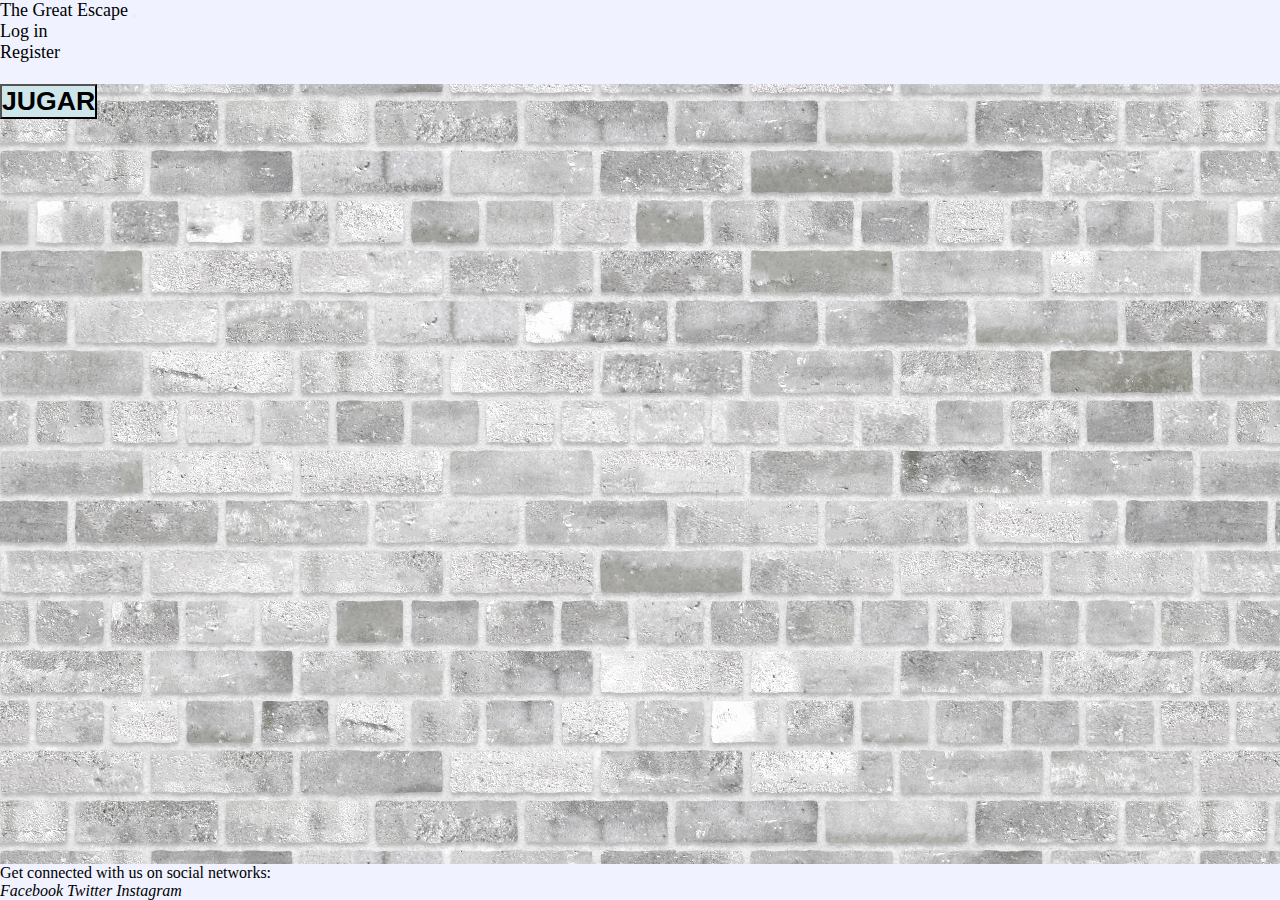
<file: index.html>
<!DOCTYPE html>
<html lang="en">
  <head>
    <meta charset="UTF-8" />
    <meta name="viewport" content="width=device-width, initial-scale=1.0" />
    <title>Scaping the room</title>
    <link
      href="https://cdn.jsdelivr.net/npm/bootstrap@5.2.3/dist/css/bootstrap.min.css"
      rel="stylesheet"
      integrity="sha384-rbsA2VBKQhggwzxH7pPCaAqO46MgnOM80zW1RWuH61DGLwZJEdK2Kadq2F9CUG65"
      crossorigin="anonymous"
    />
    <link rel="stylesheet" href="./css/style.css" />
  </head>
  <body>
    <header>
      <nav class="navbar navbar-expand-lg bg-body-tertiary">
        <div class="container-fluid">
          <a class="navbar-brand" href="./index.html">The Great Escape</a>
          <button
            class="navbar-toggler"
            type="button"
            data-bs-toggle="collapse"
            data-bs-target="#navbarNavDropdown"
            aria-controls="navbarNavDropdown"
            aria-expanded="false"
            aria-label="Toggle navigation"
          >
            <span class="navbar-toggler-icon"></span>
          </button>
          <div
            class="collapse navbar-collapse justify-content-end"
            id="navbarNavDropdown"
          >
            <ul class="navbar-nav d-flex align-items-center">
              <li class="nav-item" id="login">
                <a class="nav-link" href="./html/login.html">Log in</a>
              </li>
              <li class="nav-item" id="register">
                <a class="nav-link" href="./html/register.html">Register</a>
              </li>
              <li class="nav-item me-2" id="user_name"></li>
              <li class="nav-item" id="logout">
                <button class="nav-link rounded-2 p-1" onclick="logout()">
                  Log Out
                </button>
              </li>
            </ul>
          </div>
        </div>
      </nav>
    </header>
    <main
      class="container-fluid d-flex flex-column justify-content-center align-items-center"
    >
      <button id="play" class="p-2 rounded-3">
        <h1>JUGAR</h1>
      </button>
    </main>
    <footer>
      <section
        class="d-flex justify-content-center justify-content-lg-between p-4 border-bottom"
      >
        <div class="me-5 d-none d-lg-block">
          <span>Get connected with us on social networks:</span>
        </div>
        <div>
          <a href="#" class="me-4 text-reset"><i>Facebook</i></a>
          <a href="#" class="me-4 text-reset"><i>Twitter</i></a>
          <a href="#" class="me-4 text-reset"><i>Instagram</i></a>
        </div>
      </section>
    </footer>
    <script
      src="https://cdn.jsdelivr.net/npm/bootstrap@5.3.2/dist/js/bootstrap.bundle.min.js"
      integrity="sha384-C6RzsynM9kWDrMNeT87bh95OGNyZPhcTNXj1NW7RuBCsyN/o0jlpcV8Qyq46cDfL"
      crossorigin="anonymous"
    ></script>
    <script src="javascript/logged.js"></script>
    <script src="javascript/play.js"></script>
  </body>
</html>
</file>
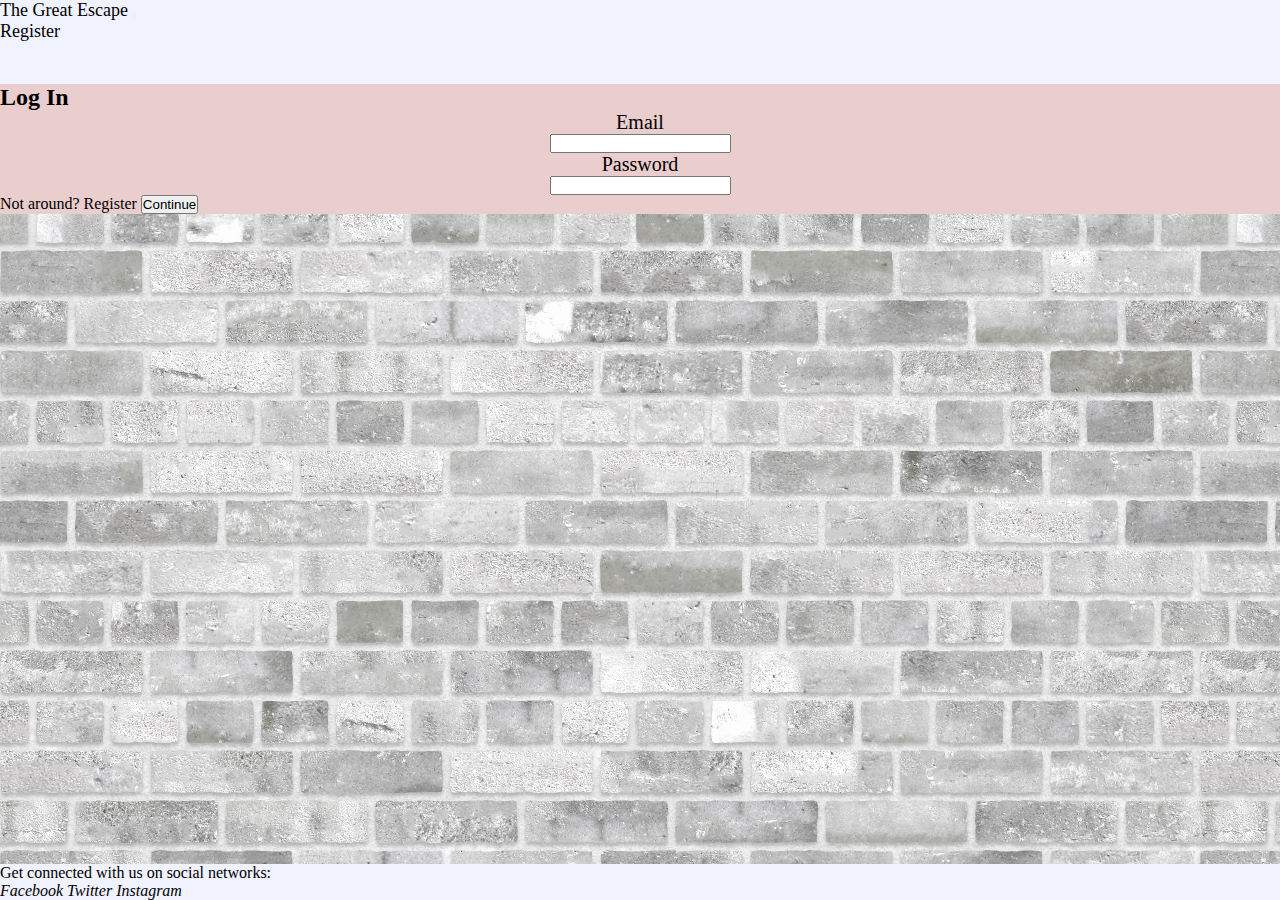
<file: html/login.html>
<!DOCTYPE html>
<html lang="en">
  <head>
    <meta charset="UTF-8" />
    <meta name="viewport" content="width=device-width, initial-scale=1.0" />
    <title>Scaping the room</title>
    <link
      href="https://cdn.jsdelivr.net/npm/bootstrap@5.2.3/dist/css/bootstrap.min.css"
      rel="stylesheet"
      integrity="sha384-rbsA2VBKQhggwzxH7pPCaAqO46MgnOM80zW1RWuH61DGLwZJEdK2Kadq2F9CUG65"
      crossorigin="anonymous"
    />
    <link rel="stylesheet" href="./../css/style.css" />
  </head>
  <body>
    <header>
      <nav class="navbar navbar-expand-lg bg-body-tertiary">
        <div class="container-fluid">
          <a class="navbar-brand" href="./../index.html">The Great Escape</a>
          <button
            class="navbar-toggler"
            type="button"
            data-bs-toggle="collapse"
            data-bs-target="#navbarNavDropdown"
            aria-controls="navbarNavDropdown"
            aria-expanded="false"
            aria-label="Toggle navigation"
          >
            <span class="navbar-toggler-icon"></span>
          </button>
          <div
            class="collapse navbar-collapse justify-content-end"
            id="navbarNavDropdown"
          >
            <ul class="navbar-nav d-flex align-items-center">
              <li class="nav-item" id="register">
                <a class="nav-link" href="./register.html">Register</a>
              </li>
              <li class="nav-item" id="login"></li>
              <li class="nav-item me-2" id="user_name"></li>
              <li class="nav-item" id="logout">
                <button class="nav-link rounded-2 p-1" onclick="logout()">
                  Log Out
                </button>
              </li>
            </ul>
          </div>
        </div>
      </nav>
    </header>
    <main
      class="container-fluid d-flex justify-content-center align-items-center text-center"
    >
      <form action="" class="p-3 rounded-4 my-4">
        <h2 class="d-block mb-2">Log In</h2>
        <div class="form-control">
          <label for="userEmail" class="d-block">Email</label>
          <input type="text" id="userEmail" class="my-2 rounded-2" />
          <small>Message error</small>
        </div>
        <div class="form-control">
          <label for="userPwd" class="d-block">Password</label>
          <input type="password" id="userPwd" class="my-2 rounded-2" />
          <small>Message error</small>
        </div>
        <a href="./register.html" class="d-block">Not around? Register</a>
        <input
          type="submit"
          value="Continue"
          id="btn-submit"
          class="btn btn-primary mt-3 w-100"
        />
      </form>
    </main>
    <footer>
      <section
        class="d-flex justify-content-center justify-content-lg-between p-4 border-bottom"
      >
        <div class="me-5 d-none d-lg-block">
          <span>Get connected with us on social networks:</span>
        </div>
        <div>
          <a href="#" class="me-4 text-reset"><i>Facebook</i></a>
          <a href="#" class="me-4 text-reset"><i>Twitter</i></a>
          <a href="#" class="me-4 text-reset"><i>Instagram</i></a>
        </div>
      </section>
    </footer>
    <script
      src="https://cdn.jsdelivr.net/npm/bootstrap@5.3.2/dist/js/bootstrap.bundle.min.js"
      integrity="sha384-C6RzsynM9kWDrMNeT87bh95OGNyZPhcTNXj1NW7RuBCsyN/o0jlpcV8Qyq46cDfL"
      crossorigin="anonymous"
    ></script>
    <script src="./../javascript/login.js"></script>
    <script src="./../javascript/logged.js"></script>
  </body>
</html>
</file>
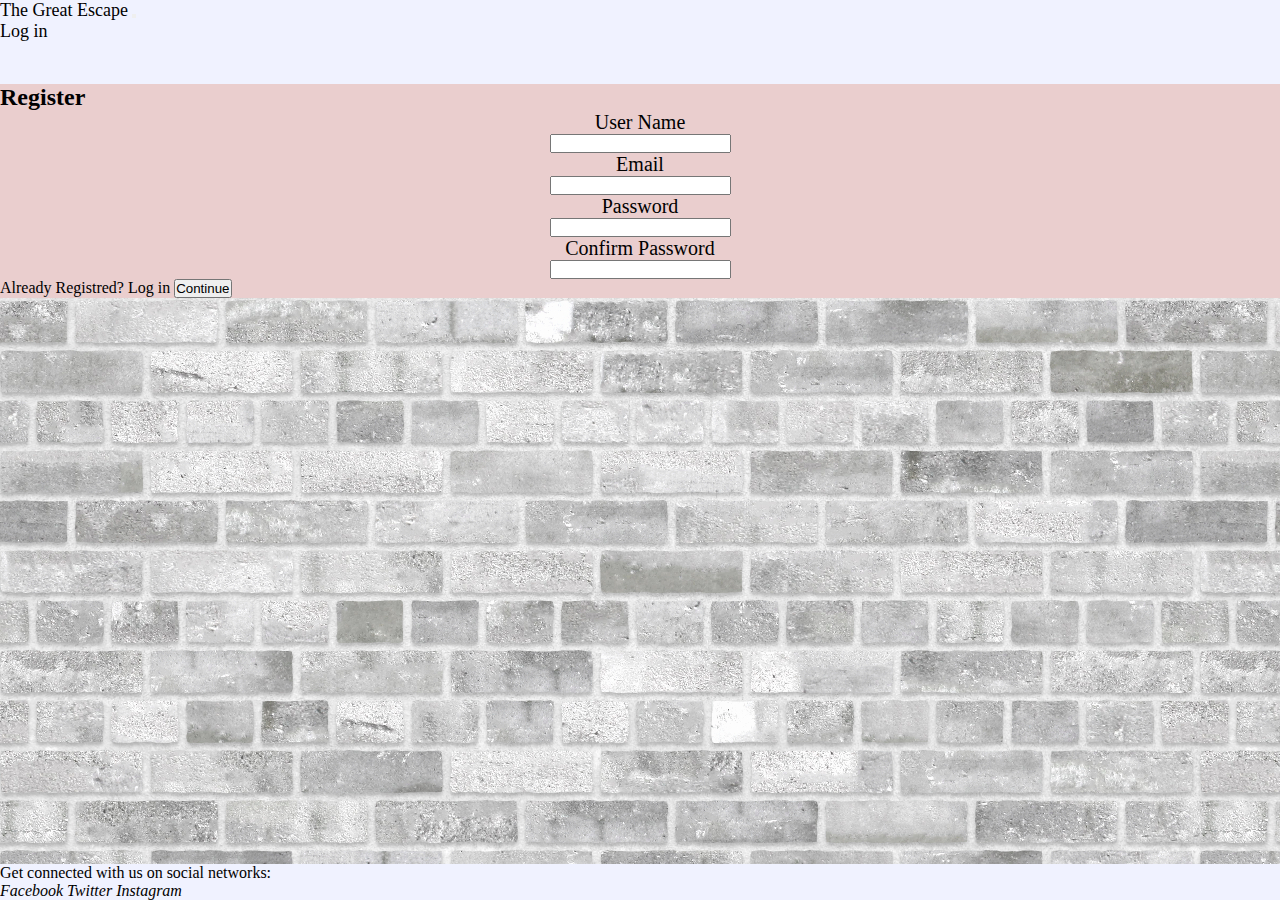
<file: html/register.html>
<!DOCTYPE html>
<html lang="en">
  <head>
    <meta charset="UTF-8" />
    <meta name="viewport" content="width=device-width, initial-scale=1.0" />
    <title>Scaping the room</title>
    <link
      href="https://cdn.jsdelivr.net/npm/bootstrap@5.2.3/dist/css/bootstrap.min.css"
      rel="stylesheet"
      integrity="sha384-rbsA2VBKQhggwzxH7pPCaAqO46MgnOM80zW1RWuH61DGLwZJEdK2Kadq2F9CUG65"
      crossorigin="anonymous"
    />
    <link rel="stylesheet" href="./../css/style.css" />
  </head>
  <body>
    <header>
      <nav class="navbar navbar-expand-lg bg-body-tertiary">
        <div class="container-fluid">
          <a class="navbar-brand" href="./../index.html">The Great Escape</a>
          <button
            class="navbar-toggler"
            type="button"
            data-bs-toggle="collapse"
            data-bs-target="#navbarNavDropdown"
            aria-controls="navbarNavDropdown"
            aria-expanded="false"
            aria-label="Toggle navigation"
          >
            <span class="navbar-toggler-icon"></span>
          </button>
          <div
            class="collapse navbar-collapse justify-content-end"
            id="navbarNavDropdown"
          >
            <ul class="navbar-nav d-flex align-items-center">
              <li class="nav-item" id="login">
                <a class="nav-link" href="./login.html">Log in</a>
              </li>
              <li class="nav-item" id="register"></li>
              <li class="nav-item me-2" id="user_name"></li>
              <li class="nav-item" id="logout">
                <button class="nav-link rounded-2 p-1" onclick="logout()">
                  Log Out
                </button>
              </li>
            </ul>
          </div>
        </div>
      </nav>
    </header>
    <main
      class="container-fluid d-flex justify-content-center align-items-center text-center"
    >
      <form action="" class="p-3 rounded-4">
        <h2 class="d-block mb-2">Register</h2>
        <div class="form-control">
          <label for="userName" class="d-block">User Name</label>
          <input type="text" id="userName" class="my-2 rounded-2" />
          <small>Message error</small>
        </div>
        <div class="form-control">
          <label for="userEmail" class="d-block">Email</label>
          <input type="text" id="userEmail" class="my-2 rounded-2" />
          <small>Message error</small>
        </div>
        <div class="form-control">
          <label for="userPwd" class="d-block">Password</label>
          <input type="password" id="userPwd" class="my-2 rounded-2" />
          <small>Message error</small>
        </div>
        <div class="form-control">
          <label for="userPwd2" class="d-block">Confirm Password</label>
          <input type="password" id="userPwd2" class="mt-2 rounded-2" />
          <small>Message error</small>
        </div>
        <a href="./login.html" class="d-block">Already Registred? Log in</a>
        <input
          type="submit"
          value="Continue"
          id="btn-submit"
          class="btn btn-primary mt-3 w-100"
        />
      </form>
    </main>
    <footer>
      <section
        class="d-flex justify-content-center justify-content-lg-between p-4 border-bottom"
      >
        <div class="me-5 d-none d-lg-block">
          <span>Get connected with us on social networks:</span>
        </div>
        <div>
          <a href="#" class="me-4 text-reset"><i>Facebook</i></a>
          <a href="#" class="me-4 text-reset"><i>Twitter</i></a>
          <a href="#" class="me-4 text-reset"><i>Instagram</i></a>
        </div>
      </section>
    </footer>
    <script
      src="https://cdn.jsdelivr.net/npm/bootstrap@5.3.2/dist/js/bootstrap.bundle.min.js"
      integrity="sha384-C6RzsynM9kWDrMNeT87bh95OGNyZPhcTNXj1NW7RuBCsyN/o0jlpcV8Qyq46cDfL"
      crossorigin="anonymous"
    ></script>
    <script src="./../javascript/register.js"></script>
    <script src="./../javascript/logged.js"></script>
  </body>
</html>
</file>
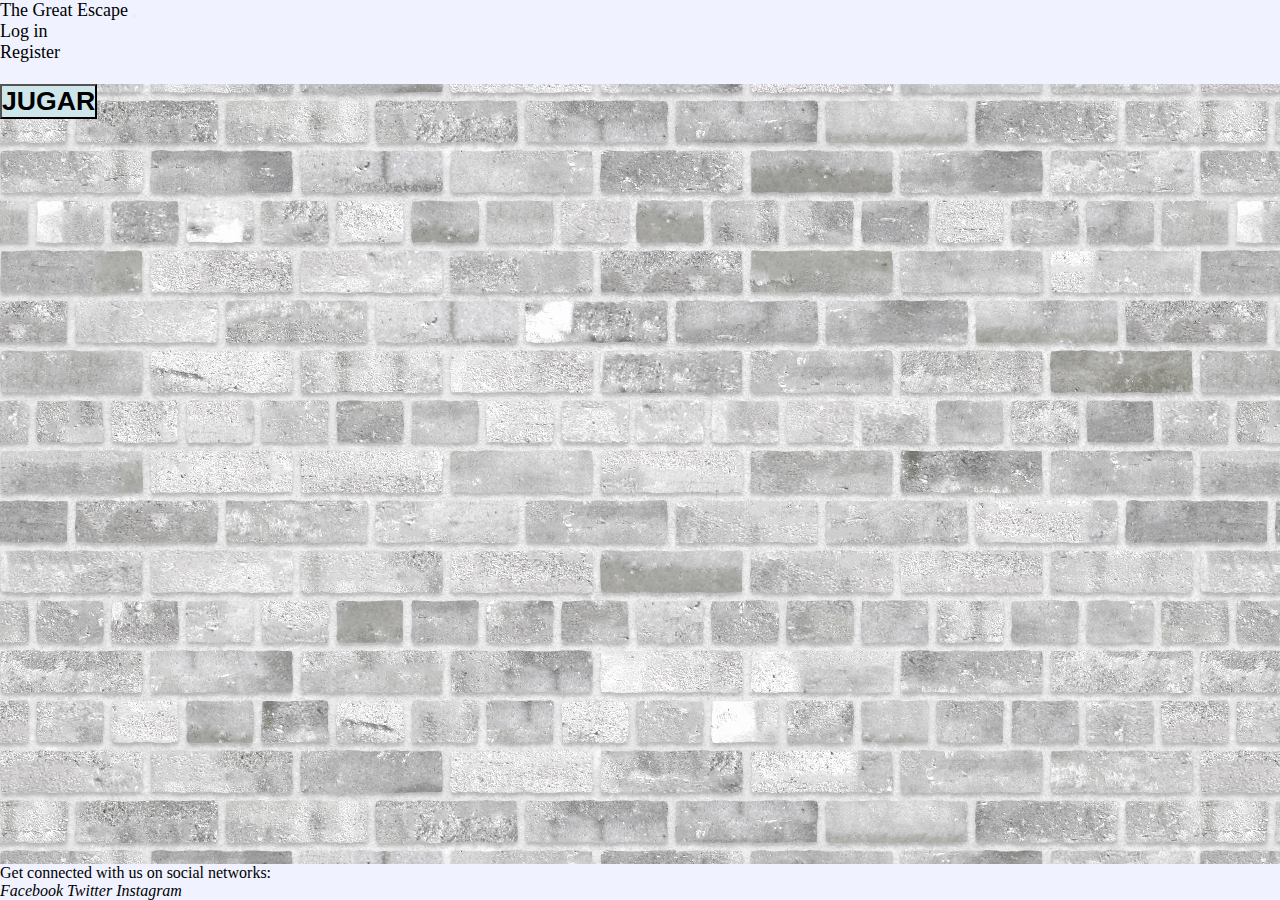
<file: html/settings.html>
<!DOCTYPE html>
<html lang="en">
  <head>
    <meta charset="UTF-8" />
    <meta name="viewport" content="width=device-width, initial-scale=1.0" />
    <title>Scaping the room</title>
    <link
      href="https://cdn.jsdelivr.net/npm/bootstrap@5.2.3/dist/css/bootstrap.min.css"
      rel="stylesheet"
      integrity="sha384-rbsA2VBKQhggwzxH7pPCaAqO46MgnOM80zW1RWuH61DGLwZJEdK2Kadq2F9CUG65"
      crossorigin="anonymous"
    />
    <link rel="stylesheet" href="./../css/style.css" />
  </head>
  <body>
    <header>
      <nav class="navbar navbar-expand-lg bg-body-tertiary">
        <div class="container-fluid">
          <a class="navbar-brand" href="./../index.html">The Great Escape</a>
          <button
            class="navbar-toggler"
            type="button"
            data-bs-toggle="collapse"
            data-bs-target="#navbarNavDropdown"
            aria-controls="navbarNavDropdown"
            aria-expanded="false"
            aria-label="Toggle navigation"
          >
            <span class="navbar-toggler-icon"></span>
          </button>
          <div
            class="collapse navbar-collapse justify-content-end"
            id="navbarNavDropdown"
          >
            <ul class="navbar-nav d-flex align-items-center">
              <li class="nav-item" id="login">
                <a class="nav-link" href="./login.html">Log in</a>
              </li>
              <li class="nav-item" id="register">
                <a class="nav-link" href="./register.html">Register</a>
              </li>
              <li class="nav-item me-2" id="user_name"></li>
              <li class="nav-item" id="logout">
                <button class="nav-link rounded-2 p-1" onclick="logout()">
                  Log Out
                </button>
              </li>
            </ul>
          </div>
        </div>
      </nav>
    </header>
    <main
      class="container-fluid d-flex justify-content-center align-items-center text-center"
    >
      <form action="" class="p-3 rounded-4 my-4">
        <h2 class="d-block mb-2">Settings</h2>
        <div class="form-control">
          <label for="userName" class="d-block">User Name</label>
          <input type="text" id="userName" class="my-3" />
          <small>Message error</small>
        </div>
        <div class="form-control">
          <label for="userEmail" class="d-block">Email</label>
          <input type="text" id="userEmail" class="my-3" />
          <small>Message error</small>
        </div>
        <div class="form-control">
          <label for="userPwd" class="d-block">Password</label>
          <input type="text" id="userPwd" class="my-3" />
          <small>Message error</small>
        </div>
        <input
          type="submit"
          value="Continue"
          id="btn-submit"
          class="btn btn-primary my-3 w-100"
        />
      </form>
    </main>
    <footer>
      <section
        class="d-flex justify-content-center justify-content-lg-between p-4 border-bottom"
      >
        <div class="me-5 d-none d-lg-block">
          <span>Get connected with us on social networks:</span>
        </div>
        <div>
          <a href="#" class="me-4 text-reset"><i>Facebook</i></a>
          <a href="#" class="me-4 text-reset"><i>Twitter</i></a>
          <a href="#" class="me-4 text-reset"><i>Instagram</i></a>
        </div>
      </section>
    </footer>
    <script
      src="https://cdn.jsdelivr.net/npm/bootstrap@5.3.2/dist/js/bootstrap.bundle.min.js"
      integrity="sha384-C6RzsynM9kWDrMNeT87bh95OGNyZPhcTNXj1NW7RuBCsyN/o0jlpcV8Qyq46cDfL"
      crossorigin="anonymous"
    ></script>
    <script src="./../javascript/logged.js"></script>
    <script src="./../javascript/settings.js"></script>
  </body>
</html>
</file>
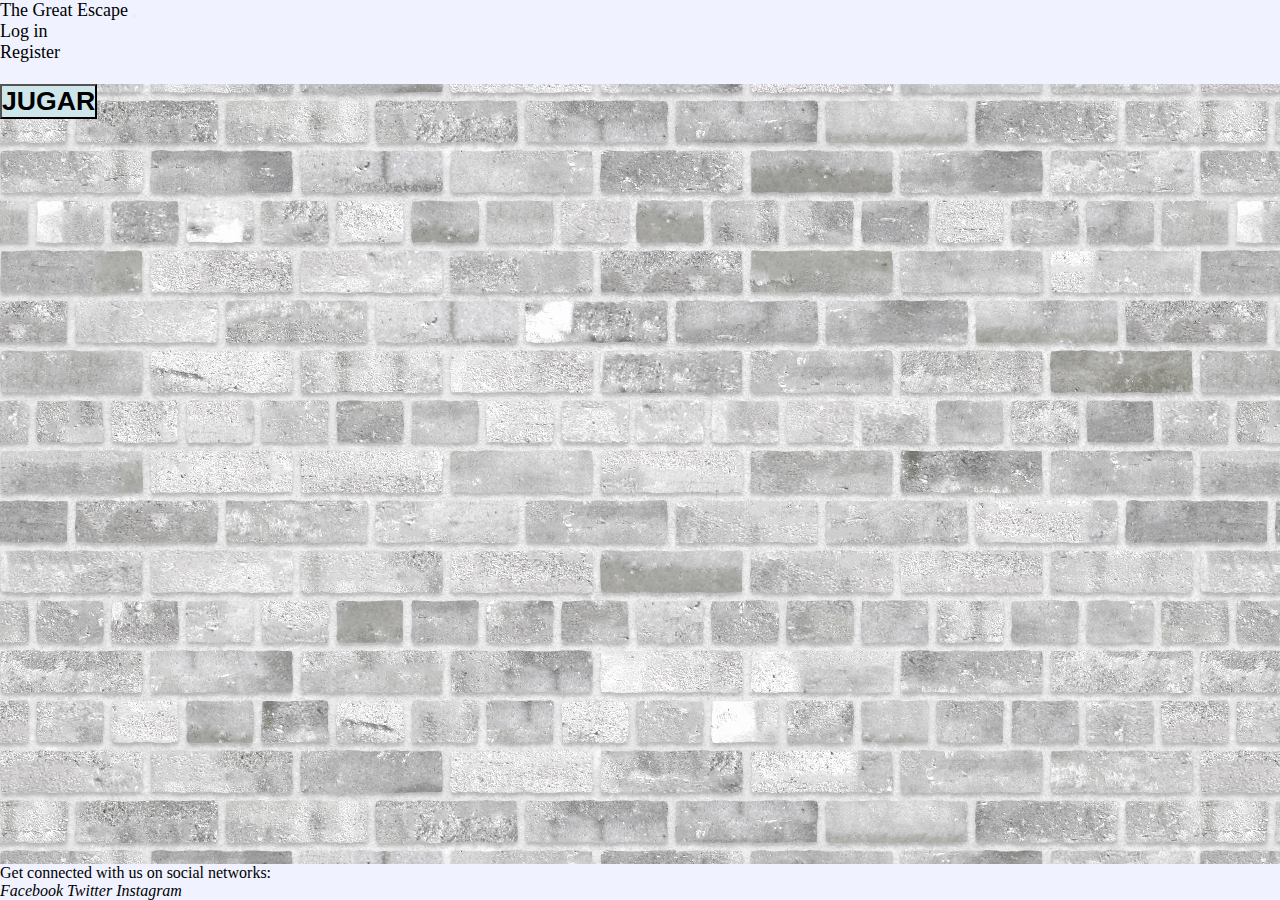
<file: html/win.html>
<!DOCTYPE html>
<html lang="en">
  <head>
    <meta charset="UTF-8" />
    <meta name="viewport" content="width=device-width, initial-scale=1.0" />
    <title>Scaping the room</title>
    <link
      href="https://cdn.jsdelivr.net/npm/bootstrap@5.2.3/dist/css/bootstrap.min.css"
      rel="stylesheet"
      integrity="sha384-rbsA2VBKQhggwzxH7pPCaAqO46MgnOM80zW1RWuH61DGLwZJEdK2Kadq2F9CUG65"
      crossorigin="anonymous"
    />
    <link rel="stylesheet" href="./../css/style.css" />
  </head>
  <body>
    <header>
      <nav class="navbar navbar-expand-lg bg-body-tertiary">
        <div class="container-fluid">
          <a class="navbar-brand" href="./../index.html">The Great Escape</a>
          <button
            class="navbar-toggler"
            type="button"
            data-bs-toggle="collapse"
            data-bs-target="#navbarNavDropdown"
            aria-controls="navbarNavDropdown"
            aria-expanded="false"
            aria-label="Toggle navigation"
          >
            <span class="navbar-toggler-icon"></span>
          </button>
          <div
            class="collapse navbar-collapse justify-content-end"
            id="navbarNavDropdown"
          >
            <ul class="navbar-nav d-flex align-items-center">
              <li class="nav-item" id="register">
                <a class="nav-link" href="./register.html">Register</a>
              </li>
              <li class="nav-item" id="login"></li>
              <li class="nav-item me-2" id="user_name"></li>
              <li class="nav-item" id="logout">
                <button class="nav-link rounded-2 p-1" onclick="logout()">
                  Log Out
                </button>
              </li>
            </ul>
          </div>
        </div>
      </nav>
    </header>
    <main
      class="container-fluid d-flex justify-content-center align-items-center text-center"
    >
      <div class="win p-3 rounded-3">
        <h1>Has Guanyat</h1>
      </div>
    </main>
    <footer>
      <section
        class="d-flex justify-content-center justify-content-lg-between p-4 border-bottom"
      >
        <div class="me-5 d-none d-lg-block">
          <span>Get connected with us on social networks:</span>
        </div>
        <div>
          <a href="#" class="me-4 text-reset"><i>Facebook</i></a>
          <a href="#" class="me-4 text-reset"><i>Twitter</i></a>
          <a href="#" class="me-4 text-reset"><i>Instagram</i></a>
        </div>
      </section>
    </footer>
    <script
      src="https://cdn.jsdelivr.net/npm/bootstrap@5.3.2/dist/js/bootstrap.bundle.min.js"
      integrity="sha384-C6RzsynM9kWDrMNeT87bh95OGNyZPhcTNXj1NW7RuBCsyN/o0jlpcV8Qyq46cDfL"
      crossorigin="anonymous"
    ></script>
    <script src="./../javascript/logged.js"></script>
    <script>
      if (loggedUser == null) {
        window.location.assign("./../../index.html");
      }
    </script>
  </body>
</html>
</file>
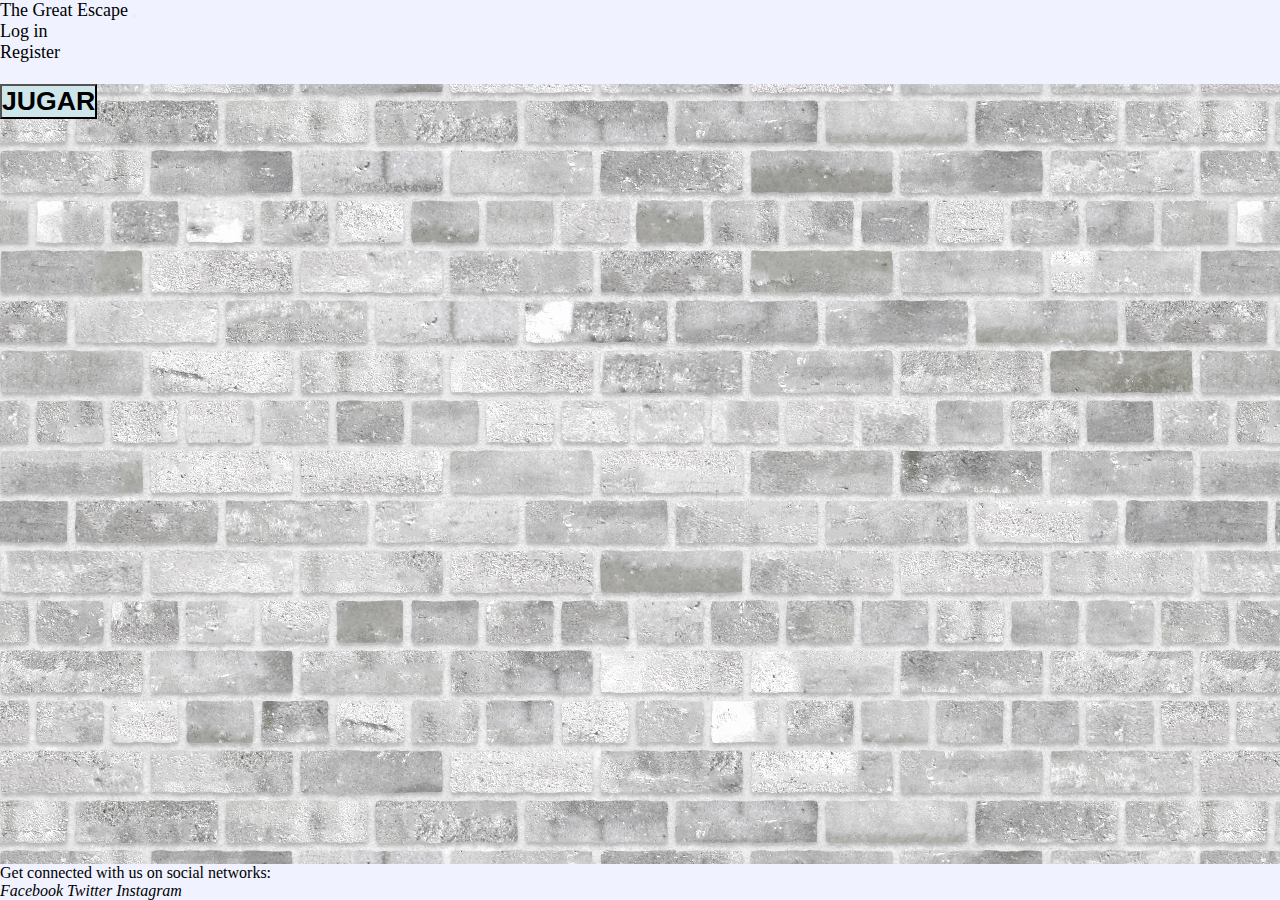
<file: html/games/firstEscapeRoom.html>
<!DOCTYPE html>
<html lang="en">
  <head>
    <meta charset="UTF-8" />
    <meta name="viewport" content="width=device-width, initial-scale=1.0" />
    <title>Scaping the room</title>
    <link
      href="https://cdn.jsdelivr.net/npm/bootstrap@5.2.3/dist/css/bootstrap.min.css"
      rel="stylesheet"
      integrity="sha384-rbsA2VBKQhggwzxH7pPCaAqO46MgnOM80zW1RWuH61DGLwZJEdK2Kadq2F9CUG65"
      crossorigin="anonymous"
    />
    <link rel="stylesheet" href="./../../css/style.css" />
  </head>
  <body class="fistStage">
    <div>
      <a href="./../../index.html">
        <img
          src="./../../img/homeIcon.png"
          width="50px"
          height="50px"
          class="home p-1 rounded ms-5 mt-3"
        />
      </a>
    </div>
    <main
      class="d-flex flex-column align-items-center justify-content-center min-vh-75"
    >
      <button id="codeClick"></button>
      <div id="game"></div>
    </main>
    <script src="./../../javascript/firstEscape.js"></script>
  </body>
</html>
</file>
<file: css/style.css>
/* All pages */
* {
  margin: 0;
  padding: 0;
  box-sizing: border-box;
}

body {
  display: flex;
  flex-direction: column;
  min-height: 100vh;
  background-image: url(./../img/grayBricks.jpg);
}

header {
  font-size: 18px;
  background-color: rgb(240, 242, 255);
}

footer {
  margin-top: auto;
  background-color: rgb(240, 242, 255);
}

a {
  color: black;
  text-decoration: none;
}

#logout {
  display: none;
}

main {
  height: 70vh;
}

/* index.html */

#play,
#new,
#continue {
  background-color: rgb(206, 230, 234);
}

/* Register and Login */

form {
  background-color: rgb(234, 206, 206);
}

form a {
  color: black;
}

.form-control {
  display: flex;
  flex-direction: column;
  align-items: center;
  position: relative;
  padding: 0;
  border: 0;
  background-color: transparent;
  font-size: 20px;
}

.form-control.correct input {
  border-color: #2ecc71;
}

.form-control.error input {
  border-color: #e74c3c;
}

.form-control small {
  display: none;
  color: #e74c3c;
}

.form-control.error small {
  display: block;
}

/* First Escape Room */

.fistStage {
  background-image: url(./../img/firstStage.png);
  background-repeat: no-repeat;
  background-size: cover;
}

.secondStage {
  background-image: url(./../img/secondStage.png);
  background-repeat: no-repeat;
  background-size: cover;
}

.home {
  background-color: #505457;
}

#codeClick {
  position: absolute;
  top: 310px;
  left: 1080px;
  width: 60px;
  height: 130px;
  background-color: #505457;
  border: 1px solid #2ecc71;
}

.divPopup {
  background: rgba(0, 0, 0, 0.5);
  position: fixed;
  top: 0;
  left: 0;
  width: 100%;
  height: 100%;
  display: none;
  z-index: 1;
}

.popup {
  font-family: Arial, Helvetica, sans-serif;
  text-align: center;
  width: 100%;
  max-width: 300px;
  margin: 10% auto;
  background: white;
  padding: 20px;
  position: relative;
}

.popup a {
  background: crimson;
  color: white;
  text-decoration: none;
  padding: 6px 10px;
}

.closePopup {
  position: absolute;
  top: 5px;
  right: 8px;
  cursor: pointer;
}

.popup {
  display: flex;
  flex-direction: column;
  justify-content: center;
  align-items: center;
  width: 240px;
  background-color: rgb(62, 77, 165);
}

#codeScreen {
  width: 200px;
  height: 40px;
  margin-top: 10px;
  background-color: rgb(122, 207, 128);
  display: flex;
  justify-content: center;
  align-items: center;
  font-size: 25px;
}

#numbers {
  display: flex;
  justify-content: center;
  align-items: center;
  flex-wrap: wrap;
  font-size: 20px;
  width: 150px;
  margin-top: 25px;
}

.number {
  display: flex;
  justify-content: center;
  align-items: center;
  width: 35px;
  height: 35px;
  margin: 5px;
  background-color: #505457;
  color: white;
  cursor: pointer;
}

.confirm {
  background-color: #2ecc71;
}

.delete {
  background-color: #e74c3c;
}

#game {
  display: none;
  justify-content: center;
  align-items: center;
  flex-wrap: wrap;
  width: 490px;
  margin-top: 100px;
  padding-top: 15px;
  padding-bottom: 15px;
  border-radius: 10px;
  background-color: rgb(105, 105, 102);
  z-index: 1;
}

#message {
  color: white;
}

.card {
  width: 90px;
  height: 150px;
  margin: 5px;
  border-radius: 10px;
  background-image: url(./../img/switchOff.png);
  background-repeat: no-repeat;
  background-size: cover;
  background-color: transparent;
  display: flex;
  justify-content: flex-end;
  align-items: center;
  font-size: 35px;
  cursor: pointer;
}

.card p {
  display: none;
  color: rgb(255, 255, 0);
  font-size: 28px;
}

.checked {
  cursor: default;
  background-image: url(./../img/switchOn.png);
  background-repeat: no-repeat;
  background-size: cover;
}

.checked p {
  display: block;
}

.note {
  display: flex;
  justify-content: center;
}

.note > div {
  width: 500px;
  padding: 10px;
  background-image: url(./../img/note.png);
}
.win{
  background-color: rgb(240, 242, 255);
}
</file>
